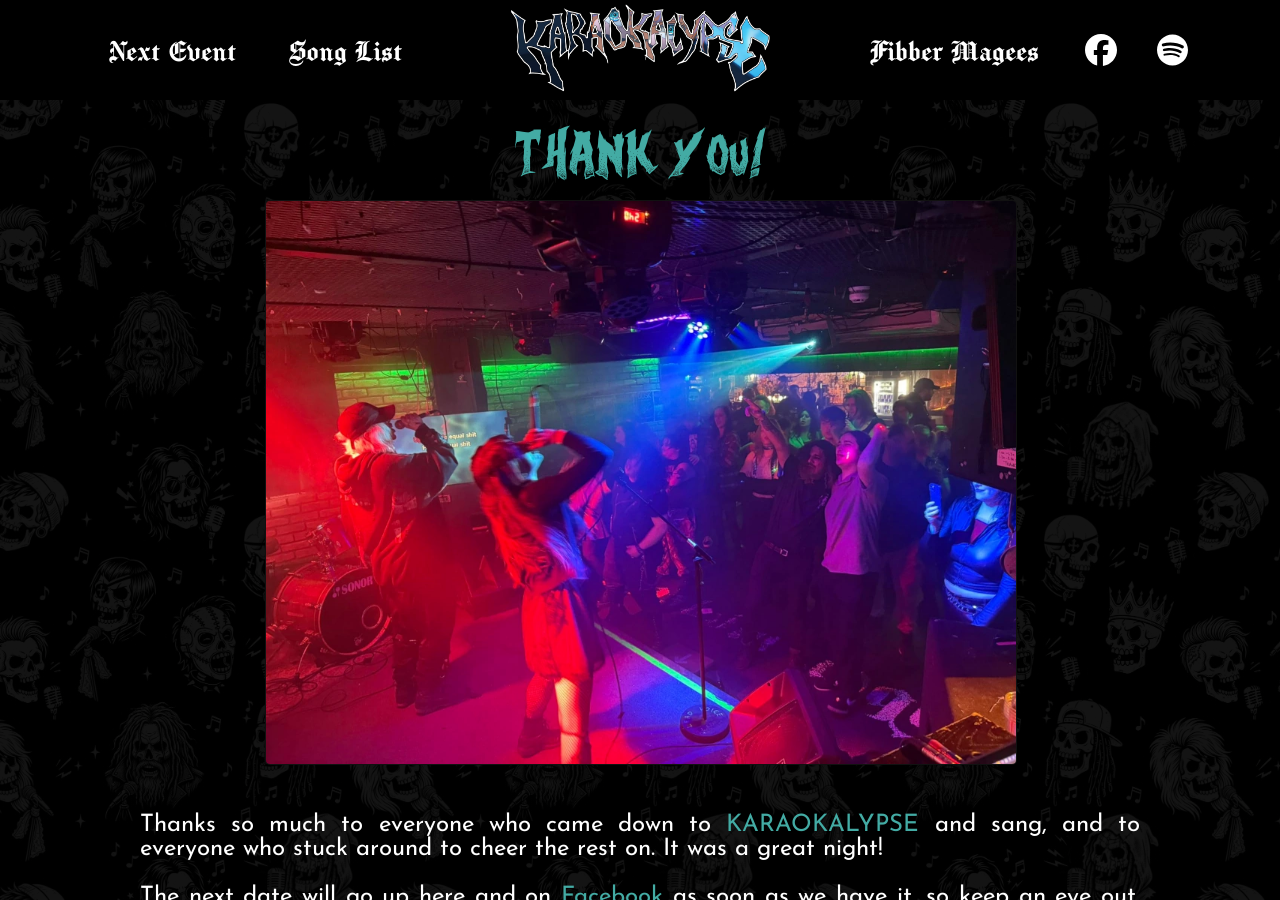
<file: index.html>
<!doctype html>
<html lang="en" style="background:#000">
  <head>
    <meta charset="utf-8" />
    <link rel="icon" type="image/webp" href="favicon.webp" sizes="32x32" />
    <meta
      name="viewport"
      content="width=device-width, initial-scale=1.0, maximum-scale=1.0, user-scalable=no"
    />
    <meta name="theme-color" content="#000000" />
    <link rel="apple-touch-icon" href="favicon.webp" />
    <link rel="manifest" href="manifest.json" />
    <title>KARAOKALYPSE | Dublin's best rock Karaoke event!</title>

    <meta
      name="title"
      content="KARAOKALYPSE | Dublin's best rock Karaoke event!"
    />
    <meta
      name="description"
      content="Join KARAOKALYPSE and dive into a whirlwind of electrifying performances, as karaoke enthusiasts unleash their inner rock stars in the heart of Dublin's best rock bar, Fibber Magees. Are you ready to be part of the legend?"
    />

    <meta property="og:type" content="website" />
    <meta property="og:url" content="https://karaokalypse.ie/" />
    <meta
      property="og:title"
      content="KARAOKALYPSE | Dublin's best rock Karaoke event!"
    />
    <meta
      property="og:description"
      content="Join KARAOKALYPSE and dive into a whirlwind of electrifying performances, as karaoke enthusiasts unleash their inner rock stars in the heart of Dublin's best rock bar, Fibber Magees. Are you ready to be part of the legend?"
    />

    <meta
      name="keywords"
      content="Karaoke, KARAOKALYPSE, Dublin Karaoke, Dublin KARAOKALYPSE, Singing, Nightlife, Dublin Events, Music Night, Fibbers, Fibber Magees"
    />
    <script type="module" crossorigin src="/nov26_3/assets/index-BNlhUr8l.js"></script>
    <link rel="stylesheet" crossorigin href="/nov26_3/assets/index-D1hYl8ia.css">
  </head>
  <body style="background:#000">
    <div id="root"></div>
  </body>
</html>
</file>
<file: nov26_3/assets/index-D1hYl8ia.css>
body{margin:0;font-family:-apple-system,BlinkMacSystemFont,Segoe UI,Roboto,Oxygen,Ubuntu,Cantarell,Fira Sans,Droid Sans,Helvetica Neue,sans-serif;-webkit-font-smoothing:antialiased;-moz-osx-font-smoothing:grayscale}code{font-family:source-code-pro,Menlo,Monaco,Consolas,Courier New,monospace}@font-face{font-family:Chomsky;src:url(/nov26_3/assets/chomsky-Dk1PCroT.woff2) format("woff2");font-weight:400;font-style:normal}@font-face{font-family:JosefinSans;src:url(/nov26_3/assets/josefinsans-WwDWAOG2.ttf) format("truetype");font-weight:400;font-style:normal}@font-face{font-family:Curse;src:url(/nov26_3/assets/curse-C3Y3nvPK.woff2) format("woff2");font-weight:400;font-style:normal}@keyframes badgeFlash{0%{background-color:#e586aa;color:#43aba4}50%{background-color:#43aba4;color:#e586aa}to{background-color:#e586aa;color:#43aba4}}html,body{min-height:100dvh;margin:0;padding:0;overflow:hidden;background:linear-gradient(#000000eb,#000000eb),url(/nov26_3/assets/bg_pattern-Ch0WxkDI.webp);background-size:auto,400px;background-repeat:repeat,repeat}.navbar{position:fixed;top:0;width:100%;height:100px;display:flex;justify-content:space-between;align-items:center;background-color:#000}.navbar.logo-only{justify-content:center}.navbar .logo .logo-img{height:90px;top:50px;width:auto}@media(max-width:480px){.navbar .logo .logo-img{height:70px}}.navbar .links{display:flex;align-items:center;justify-content:center;flex:1}.navbar .links .link{color:#fff;cursor:pointer;background-color:transparent;border:none;margin:0 20px;font-size:32px;transition:color .3s;font-family:Chomsky,sans-serif,Helvetica,Arial;position:relative;display:inline-block;text-decoration:none;white-space:nowrap}.navbar .links .link:before{content:"";position:absolute;bottom:-5px;left:50%;transform:translate(-50%);width:0%;height:2px;background-color:#43aba4;transition:width .3s ease-out}.navbar .links .link:hover{color:#43aba4}.navbar .links .link:hover:before{width:85%}@media(hover:none)and (pointer:coarse){.navbar .links .link:hover{color:#fff;transition:none}.navbar .links .link:before{width:0%;transition:none;display:none}}@media(max-width:1000px){.navbar .links .link{display:none}}.navbar .links .link-icon{cursor:pointer;color:#fff;margin:0 20px;transition:color .3s}.navbar .links .link-icon:hover{color:#43aba4}@media(hover:none)and (pointer:coarse){.navbar .links .link-icon:hover{color:#fff;transition:none}}@media(max-width:1000px){.navbar .links .link-icon{display:none}}.navbar .burger-menu{display:none}@media(max-width:1000px){.navbar .burger-menu{display:block}}.content{height:calc(100dvh - 100px);display:flex;justify-content:center;margin-top:100px;overflow-y:auto;background:linear-gradient(#000000eb,#000000eb),url(/nov26_3/assets/bg_pattern-Ch0WxkDI.webp) scroll;background-size:auto,400px;background-repeat:repeat,repeat}.content::-webkit-scrollbar{width:10px}.content::-webkit-scrollbar-track{background:#2d2d2d}.content::-webkit-scrollbar-thumb{background:#555;border-radius:5px}.content::-webkit-scrollbar-thumb:hover{background:#444}.content{scrollbar-width:thin;scrollbar-color:#555 #2d2d2d}.content .section{display:flex;flex-direction:column;justify-content:start;align-items:center;width:90dvw}.content .section .header{height:100px;display:flex;flex-direction:row;justify-content:start;align-items:center}.content .section .header .header-container{font-family:Curse,Chomsky,sans-serif,Helvetica,Arial;font-size:40px;font-weight:400;color:#43aba4;margin:20px 0 0;line-height:65px;height:65px}.content .songs-table-container{max-height:600px;height:calc(100dvh - 230px);margin:0 0 10px;overflow:hidden;display:flex;max-width:1000px;width:100%;flex-direction:column}.content .songs-table-container.maximized{position:fixed;top:50%;left:50%;transform:translate(-50%,-50%);height:100dvh;z-index:1000;max-height:100dvh}.content .songs-table-container .table-container{flex:1;overflow-y:auto;background-color:#000}.content .songs-table-container .table-container table{border-collapse:collapse;width:100%}.content .songs-table-container .table-container table tr{border-top:1px solid #ffffff;border-bottom:1px solid #ffffff;height:40px;width:100%;overflow:hidden}.content .songs-table-container .table-container table tr:first-child{border-top:none}.content .songs-table-container .table-container table tr:last-child{border-bottom:none}.content .songs-table-container .table-container table,.content .songs-table-container .table-container table th,.content .songs-table-container .table-container table td{border:1px solid black}.content .songs-table-container .table-container table th,.content .songs-table-container .table-container table td{padding:8px 12px;width:50%;font-family:JosefinSans,sans-serif,Helvetica,Arial;color:#fff;text-align:center;vertical-align:middle}.content .songs-table-container .table-container table th.new-song,.content .songs-table-container .table-container table td.new-song{position:relative;padding-left:62px}.content .songs-table-container .table-container table th.new-song .new-badge,.content .songs-table-container .table-container table td.new-song .new-badge{display:flex}.content .songs-table-container .table-container table th .new-badge,.content .songs-table-container .table-container table td .new-badge{display:none;align-items:center;justify-content:center;box-sizing:border-box;position:absolute;left:12px;top:50%;transform:translateY(-50%);height:20px;padding:2px 6px 0;border-radius:4px;font-size:11px;font-weight:700;line-height:1;animation:badgeFlash 2s infinite}.content .songs-table-container .table-container table th.artist,.content .songs-table-container .table-container table td.artist{text-align:right}.content .songs-table-container .table-container table th.title,.content .songs-table-container .table-container table td.title{text-align:left}.content .songs-table-container .table-container table th{color:#e586aa!important}.content .songs-table-container .table-container::-webkit-scrollbar{width:10px}.content .songs-table-container .table-container::-webkit-scrollbar-track{background:#2d2d2d}.content .songs-table-container .table-container::-webkit-scrollbar-thumb{background:#555;border-radius:5px}.content .songs-table-container .table-container::-webkit-scrollbar-thumb:hover{background:#444}.content .songs-table-container .table-container{scrollbar-width:thin;scrollbar-color:#555 #2d2d2d}.content .songs-table-container .search-container{display:flex;flex-direction:row;width:100%;border:1px solid #000000;border-bottom:1px solid #ffffff}.content .songs-table-container .search-container .search-field{flex:1;background-color:#000;font-family:JosefinSans,sans-serif,Helvetica,Arial;color:#fff;height:40px;padding:0 20px;border:none;-webkit-appearance:none;-moz-appearance:none;appearance:none;border-radius:0}.content .songs-table-container .search-container .search-field:focus{outline:none}.content .songs-table-container .search-container .search-clear,.content .songs-table-container .search-container .maximize-app,.content .songs-table-container .search-container .search-new{height:40px;width:40px;display:flex;align-items:center;justify-content:center;background-color:#000}.content .songs-table-container .search-container .search-clear.hide,.content .songs-table-container .search-container .maximize-app.hide,.content .songs-table-container .search-container .search-new.hide{display:none}.content .songs-table-container .search-container .search-clear .icon,.content .songs-table-container .search-container .maximize-app .icon,.content .songs-table-container .search-container .search-new .icon{cursor:pointer;color:#fff;height:20px;width:20px;transition:color .3s}.content .songs-table-container .search-container .search-clear .icon:hover,.content .songs-table-container .search-container .maximize-app .icon:hover,.content .songs-table-container .search-container .search-new .icon:hover{color:#43aba4}@media(hover:none)and (pointer:coarse){.content .songs-table-container .search-container .search-clear .icon:hover,.content .songs-table-container .search-container .maximize-app .icon:hover,.content .songs-table-container .search-container .search-new .icon:hover{color:#fff;transition:none}}.content .songs-table-container .search-container .search-clear.on .icon,.content .songs-table-container .search-container .maximize-app.on .icon,.content .songs-table-container .search-container .search-new.on .icon{color:#43aba4}.content .event-container{display:flex;flex-direction:column;align-items:center;justify-content:center;text-align:justify;width:100%;max-width:1000px}@media(max-width:1000px){.content .event-container{width:90dvw}}.content .event-container .event-image-wrapper{width:100%;max-width:750px}.content .event-container .event-image-placeholder{width:100%;max-width:750px;min-height:900px;background-color:#111;border-radius:5px}.content .event-container .event-image{border:1px solid transparent;border-radius:5px;max-width:750px;width:750px;background-color:#111}.content .event-container .event-image.hidden{display:none}@media(max-width:1000px){.content .event-container .event-image{width:100%!important}}.content .event-container .event-p-center{text-align:center}.content .event-container .event-info{font-family:JosefinSans,sans-serif,Helvetica,Arial;font-size:24px;color:#fff;width:100%;white-space:pre-line;padding:20px 0}.content .event-container .event-details{color:#43aba4}.content .event-container .event-details2{color:#e586aa}.content .event-container .event-link{color:#43aba4;text-decoration:underline}.content .event-container .event-link2{color:#e586aa;text-decoration:underline}.content .footer{width:100%;height:20px;display:flex;align-items:center;justify-content:center}.content .footer .copyright{font-family:JosefinSans,sans-serif,Helvetica,Arial;text-align:center;color:#444;font-size:12px;line-height:20px;padding:0}.bm-burger-button{position:absolute;width:36px;height:30px;left:36px;top:36px}@media(max-width:480px){.bm-burger-button{width:22px;height:22px;left:22px;top:36px}}.bm-burger-bars{background:#fff}.bm-menu{background:linear-gradient(#000000fa,#000000fa),url(/nov26_3/assets/bg_pattern-Ch0WxkDI.webp);background-size:auto,400px;background-repeat:repeat,repeat;display:flex;justify-content:center;height:calc(100dvh - 100px)!important}.bm-morph-shape{fill:#43aba4}.bm-item-list{display:flex;flex:1;flex-direction:column;color:#b8b7ad;align-items:center;overflow-y:auto}.bm-item-list::-webkit-scrollbar{width:10px}.bm-item-list::-webkit-scrollbar-track{background:#2d2d2d}.bm-item-list::-webkit-scrollbar-thumb{background:#555;border-radius:5px}.bm-item-list::-webkit-scrollbar-thumb:hover{background:#444}.bm-item-list{scrollbar-width:thin;scrollbar-color:#555 #2d2d2d}.bm-item{color:#fff;cursor:pointer;background-color:transparent;border:none;margin:30px 0;font-size:42px;transition:color .3s;font-family:Chomsky,sans-serif,Helvetica,Arial;position:relative;display:inline-block;text-decoration:none}.bm-item:before{content:"";position:absolute;bottom:-5px;left:50%;transform:translate(-50%);width:0%;height:2px;background-color:#43aba4;transition:width .3s ease-out}.bm-item:hover{color:#43aba4}.bm-item:hover:before{width:85%}@media(hover:none)and (pointer:coarse){.bm-item:hover{color:#fff;transition:none}.bm-item:before{width:0%;transition:none;display:none}}.bm-overlay{background:#0000004d}
</file>
